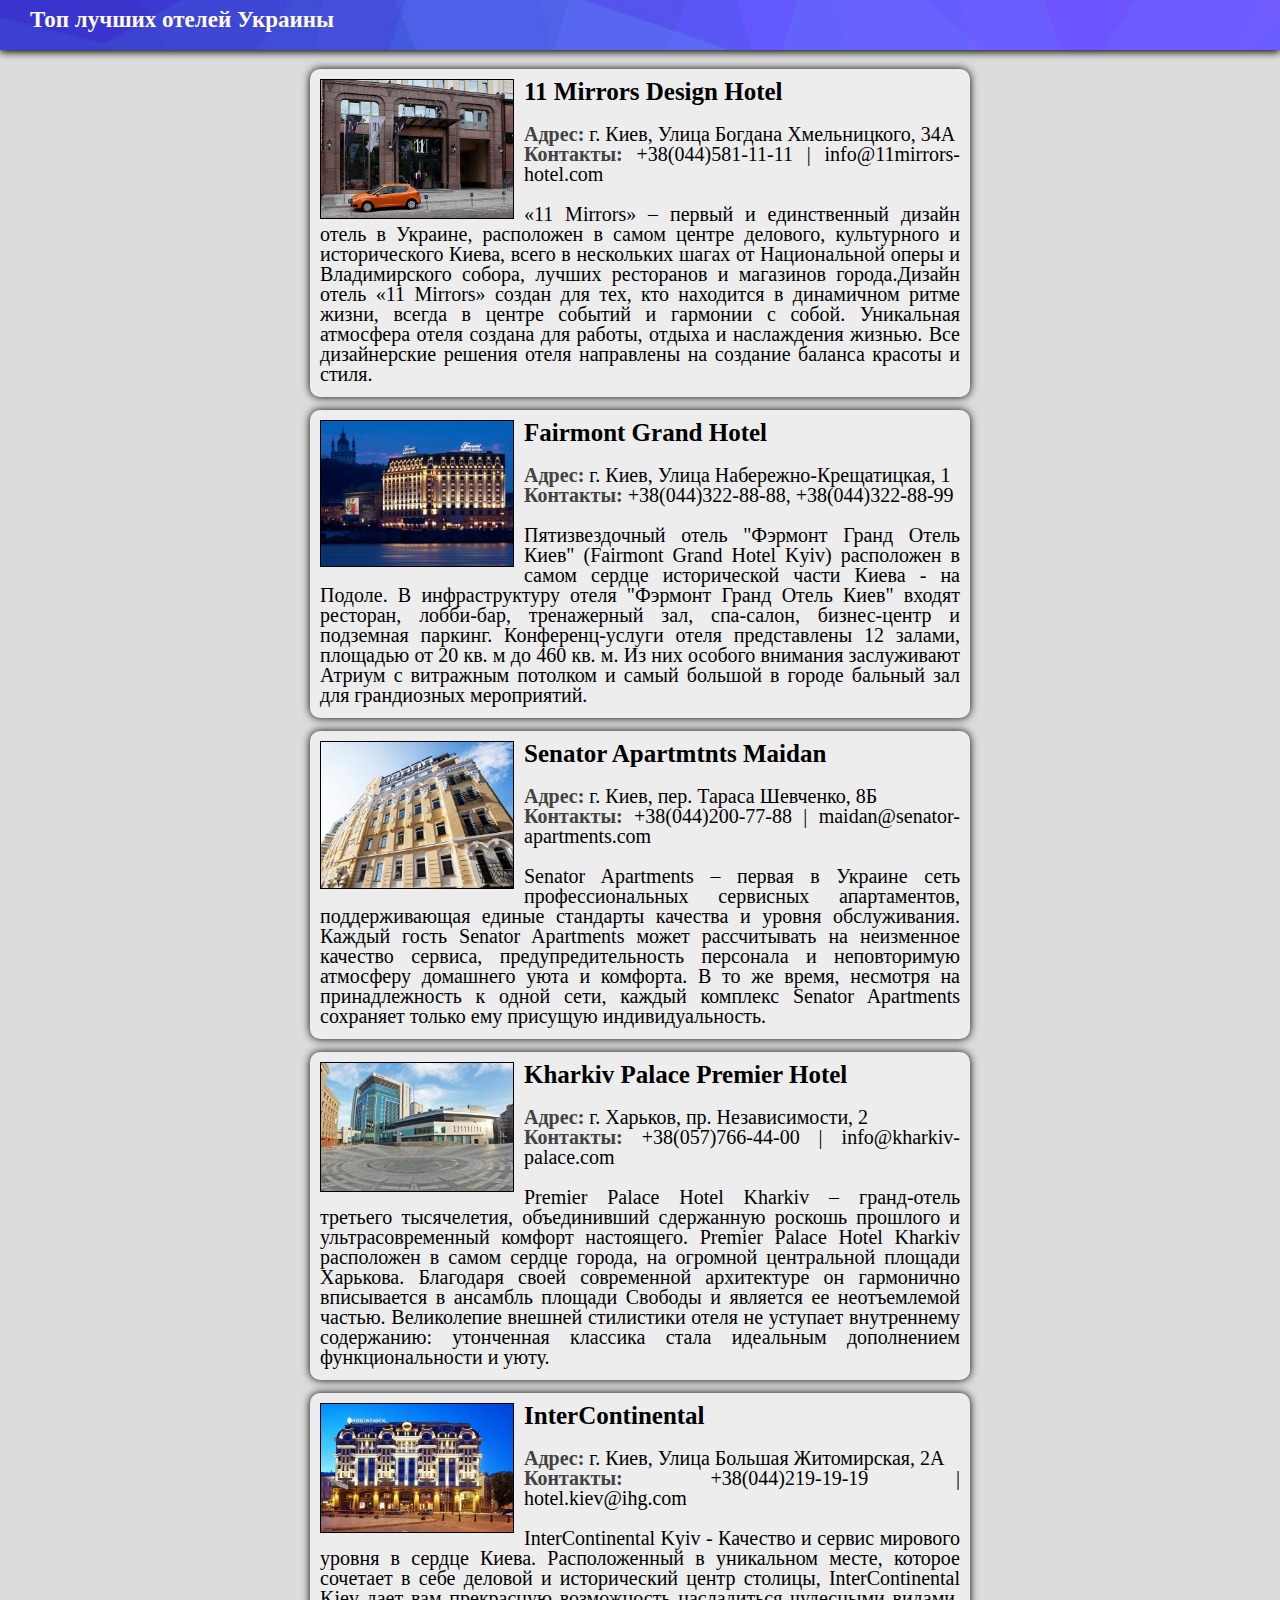
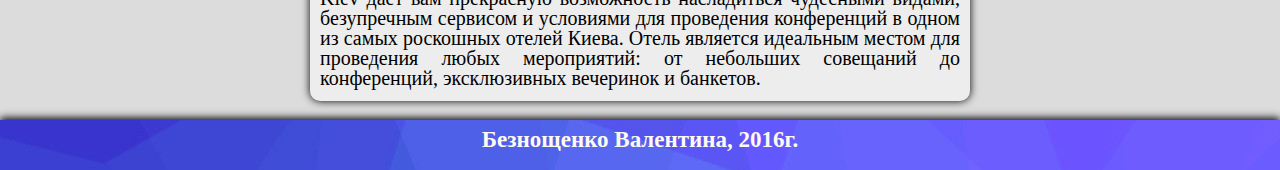
<file: index.html>
<!DOCTYPE HTML >
<html lang="ru"> 
<head> 
<title>Топ лучших отелей Украины</title> 
<meta charset="UTF-8">
<link href="style.css" rel="stylesheet">
</head> 

<body> 
<div id='header'>
Топ лучших отелей Украины
</div>

<div class='box'>
<img src='img/11m.jpg' alt='11 Mirrors Design Hotel'>
<kbd class='name'>11 Mirrors Design Hotel</kbd>
<br>
<br><kbd class='teg'>Адрес:</kbd> г. Киев, Улица Богдана Хмельницкого, 34А
<br><kbd class='teg'>Контакты:</kbd> +38(044)581-11-11 | info@11mirrors-hotel.com
<br>
<br>«11 Mirrors» – первый и единственный дизайн отель в Украине, расположен в самом центре делового, культурного и исторического Киева, всего в нескольких шагах от Национальной оперы и 
Владимирского собора, лучших ресторанов и магазинов города.Дизайн отель «11 Mirrors» создан для тех, кто находится в динамичном ритме жизни, всегда в центре событий и гармонии с собой. 
Уникальная атмосфера отеля создана для работы, отдыха и наслаждения жизнью. Все дизайнерские решения отеля направлены на создание баланса красоты и стиля.
</div>

<div class='box'>
<img src='img/FGH.jpg' alt='Fairmont Grand Hotel'>
<kbd class='name'>Fairmont Grand Hotel </kbd>
<br>
<br><kbd class='teg'>Адрес:</kbd> г. Киев, Улица Набережно-Крещатицкая, 1
<br><kbd class='teg'>Контакты:</kbd> +38(044)322-88-88, +38(044)322-88-99 
<br>
<br>Пятизвездочный отель "Фэрмонт Гранд Отель Киев" (Fairmont Grand Hotel Kyiv) расположен в самом сердце исторической части Киева - на Подоле. В инфраструктуру отеля "Фэрмонт Гранд 
Отель Киев" входят ресторан, лобби-бар, тренажерный зал, спа-салон, бизнес-центр и подземная паркинг. Конференц-услуги отеля представлены 12 залами, площадью от 20 кв. м до 460 кв. 
м. Из них особого внимания заслуживают Атриум c витражным потолком и самый большой в городе бальный зал для грандиозных мероприятий.
</div>

<div class='box'>
<img src='img/SAM.jpg' alt='Senator Apartmtnts Maidan'>
<kbd class='name'>Senator Apartmtnts Maidan</kbd>
<br>
<br><kbd class='teg'>Адрес:</kbd> г. Киев, пер. Тараса Шевченко, 8Б
<br><kbd class='teg'>Контакты:</kbd> +38(044)200-77-88 | maidan@senator-apartments.com 
<br>
<br>Senator Apartments – первая в Украине сеть профессиональных сервисных апартаментов, поддерживающая единые стандарты качества и уровня обслуживания. Каждый гость Senator 
Apartments может рассчитывать на неизменное качество сервиса, предупредительность персонала и неповторимую атмосферу домашнего уюта и комфорта. В то же время, несмотря на 
принадлежность к одной сети, каждый комплекс Senator Apartments сохраняет только ему присущую индивидуальность.
</div>

<div class='box'>
<img src='img/KPPH.jpg' alt='Kharkiv Palace Premier Hotel'>
<kbd class='name'>Kharkiv Palace Premier Hotel</kbd>
<br>
<br><kbd class='teg'>Адрес:</kbd> г. Харьков, пр. Независимости, 2
<br><kbd class='teg'>Контакты:</kbd> +38(057)766-44-00  |  info@kharkiv-palace.com
<br>
<br>Premier Palace Hotel Kharkiv – гранд-отель третьего тысячелетия, объединивший сдержанную роскошь прошлого и ультрасовременный комфорт настоящего. Premier Palace Hotel Kharkiv 
расположен в самом сердце города, на огромной центральной площади Харькова. Благодаря своей современной архитектуре он гармонично вписывается в ансамбль площади Свободы и является ее
 неотъемлемой частью. Великолепие внешней стилистики отеля не уступает внутреннему содержанию: утонченная классика стала идеальным дополнением функциональности и уюту.
</div>

<div class='box'>
<img src='img/IK.jpg' alt='InterContinental'>
<kbd class='name'>InterContinental</kbd>
<br>
<br><kbd class='teg'>Адрес:</kbd> г. Киев, Улица Большая Житомирская, 2A
<br><kbd class='teg'>Контакты:</kbd> +38(044)219-19-19  |  hotel.kiev@ihg.com
<br>
<br>InterContinental Kyiv - Качество и сервис мирового уровня в сердце Киева. Расположенный в уникальном месте, которое сочетает в себе деловой и исторический центр столицы, 
InterContinental Kiev дает вам прекрасную возможность насладиться чудесными видами, безупречным сервисом и условиями для проведения конференций в одном из самых роскошных отелей 
Киева. Отель является идеальным местом для проведения любых мероприятий: от небольших 
совещаний до конференций, эксклюзивных вечеринок и банкетов.
</div>

<div id='bottom'>Безнощенко Валентина, 2016г.</div>

</body> 
</html>
</file>
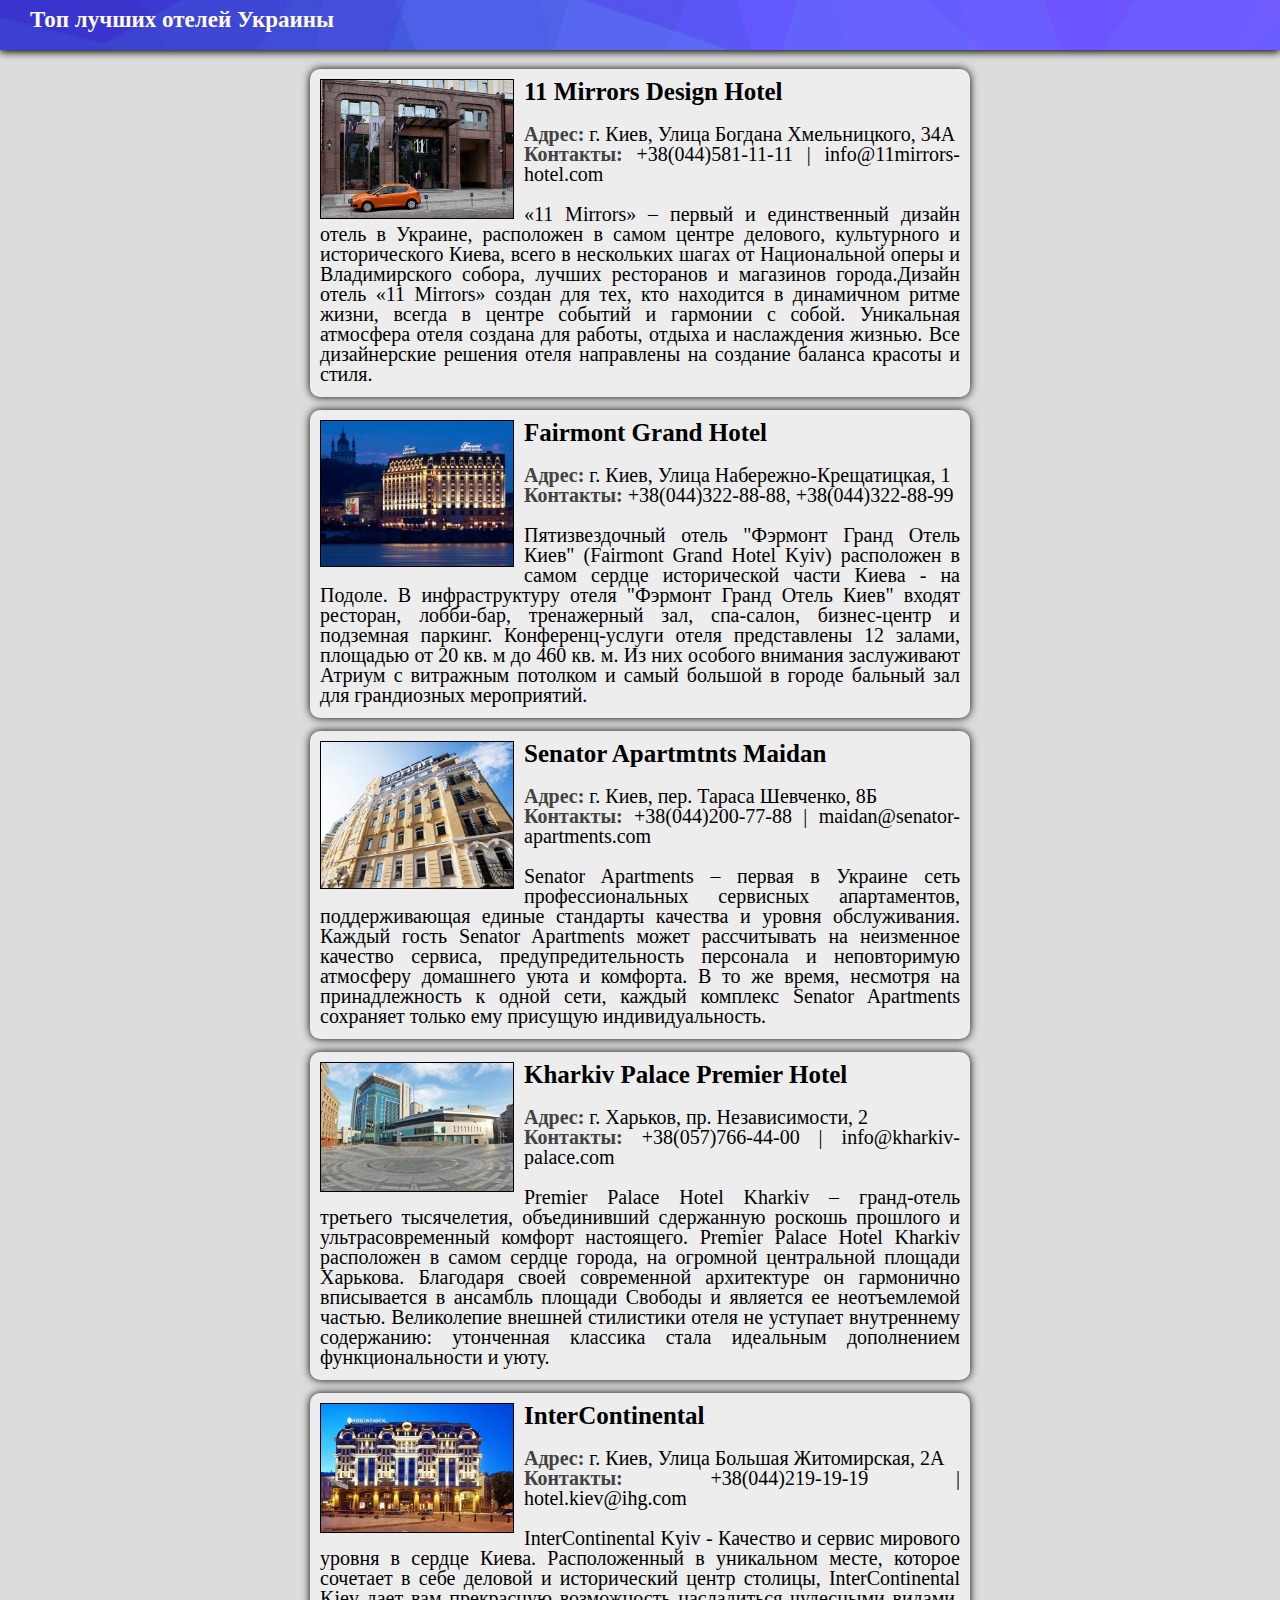
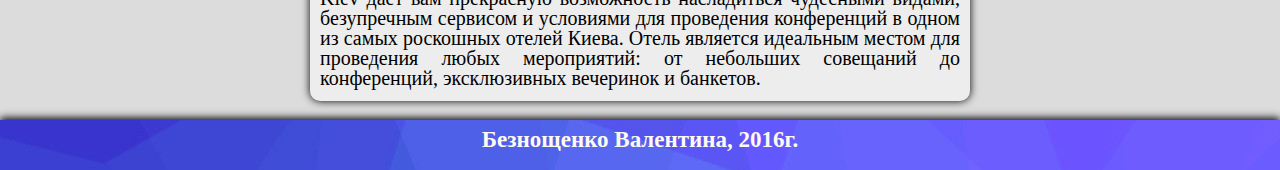
<file: body.html>
<!DOCTYPE HTML >
<html lang="ru"> 
<head> 
<title>Топ лучших отелей Украины</title> 
<meta charset="UTF-8">
<link href="style.css" rel="stylesheet">
</head> 

<body> 
<div id='header'>
Топ лучших отелей Украины
</div>

<div class='box'>
<img src='img/11m.jpg' alt='11 Mirrors Design Hotel'>
<kbd class='name'>11 Mirrors Design Hotel</kbd>
<br>
<br><kbd class='teg'>Адрес:</kbd> г. Киев, Улица Богдана Хмельницкого, 34А
<br><kbd class='teg'>Контакты:</kbd> +38(044)581-11-11 | info@11mirrors-hotel.com
<br>
<br>«11 Mirrors» – первый и единственный дизайн отель в Украине, расположен в самом центре делового, культурного и исторического Киева, всего в нескольких шагах от Национальной оперы и 
Владимирского собора, лучших ресторанов и магазинов города.Дизайн отель «11 Mirrors» создан для тех, кто находится в динамичном ритме жизни, всегда в центре событий и гармонии с собой. 
Уникальная атмосфера отеля создана для работы, отдыха и наслаждения жизнью. Все дизайнерские решения отеля направлены на создание баланса красоты и стиля.
</div>

<div class='box'>
<img src='img/FGH.jpg' alt='Fairmont Grand Hotel'>
<kbd class='name'>Fairmont Grand Hotel </kbd>
<br>
<br><kbd class='teg'>Адрес:</kbd> г. Киев, Улица Набережно-Крещатицкая, 1
<br><kbd class='teg'>Контакты:</kbd> +38(044)322-88-88, +38(044)322-88-99 
<br>
<br>Пятизвездочный отель "Фэрмонт Гранд Отель Киев" (Fairmont Grand Hotel Kyiv) расположен в самом сердце исторической части Киева - на Подоле. В инфраструктуру отеля "Фэрмонт Гранд 
Отель Киев" входят ресторан, лобби-бар, тренажерный зал, спа-салон, бизнес-центр и подземная паркинг. Конференц-услуги отеля представлены 12 залами, площадью от 20 кв. м до 460 кв. 
м. Из них особого внимания заслуживают Атриум c витражным потолком и самый большой в городе бальный зал для грандиозных мероприятий.
</div>

<div class='box'>
<img src='img/SAM.jpg' alt='Senator Apartmtnts Maidan'>
<kbd class='name'>Senator Apartmtnts Maidan</kbd>
<br>
<br><kbd class='teg'>Адрес:</kbd> г. Киев, пер. Тараса Шевченко, 8Б
<br><kbd class='teg'>Контакты:</kbd> +38(044)200-77-88 | maidan@senator-apartments.com 
<br>
<br>Senator Apartments – первая в Украине сеть профессиональных сервисных апартаментов, поддерживающая единые стандарты качества и уровня обслуживания. Каждый гость Senator 
Apartments может рассчитывать на неизменное качество сервиса, предупредительность персонала и неповторимую атмосферу домашнего уюта и комфорта. В то же время, несмотря на 
принадлежность к одной сети, каждый комплекс Senator Apartments сохраняет только ему присущую индивидуальность.
</div>

<div class='box'>
<img src='img/KPPH.jpg' alt='Kharkiv Palace Premier Hotel'>
<kbd class='name'>Kharkiv Palace Premier Hotel</kbd>
<br>
<br><kbd class='teg'>Адрес:</kbd> г. Харьков, пр. Независимости, 2
<br><kbd class='teg'>Контакты:</kbd> +38(057)766-44-00  |  info@kharkiv-palace.com
<br>
<br>Premier Palace Hotel Kharkiv – гранд-отель третьего тысячелетия, объединивший сдержанную роскошь прошлого и ультрасовременный комфорт настоящего. Premier Palace Hotel Kharkiv 
расположен в самом сердце города, на огромной центральной площади Харькова. Благодаря своей современной архитектуре он гармонично вписывается в ансамбль площади Свободы и является ее
 неотъемлемой частью. Великолепие внешней стилистики отеля не уступает внутреннему содержанию: утонченная классика стала идеальным дополнением функциональности и уюту.
</div>

<div class='box'>
<img src='img/IK.jpg' alt='InterContinental'>
<kbd class='name'>InterContinental</kbd>
<br>
<br><kbd class='teg'>Адрес:</kbd> г. Киев, Улица Большая Житомирская, 2A
<br><kbd class='teg'>Контакты:</kbd> +38(044)219-19-19  |  hotel.kiev@ihg.com
<br>
<br>InterContinental Kyiv - Качество и сервис мирового уровня в сердце Киева. Расположенный в уникальном месте, которое сочетает в себе деловой и исторический центр столицы, 
InterContinental Kiev дает вам прекрасную возможность насладиться чудесными видами, безупречным сервисом и условиями для проведения конференций в одном из самых роскошных отелей 
Киева. Отель является идеальным местом для проведения любых мероприятий: от небольших 
совещаний до конференций, эксклюзивных вечеринок и банкетов.
</div>

<div id='bottom'>Безнощенко Валентина, 2016г.</div>

</body> 
</html>
</file>
<file: style.css>
body {
 background-color:#DCDCDC;
 margin:0;
}

#header {
 background-color:#47a0c6;
 background: url(img/3.jpg);
 text-align:left;
 height:40px;
 color:	#FFFAF0;
 padding:7px 30px 3px;
 font-family:Gabriola;
 font-size:23px;
 font-weight:bold;
 box-shadow: 0px 2px 8px rgba(0, 0, 0, 1); 
 margin-bottom:1.5%;
 
 }
 
 #bottom {
 background-color:#47a0c6;
 background: url(img/3.jpg);
 text-align:left;
 height:40px;
 color:	#FFFAF0;
 padding:7px 30px 3px;
 font-family:Gabriola;
 font-size:23px;
 font-weight:bold;
 text-align:center;
 box-shadow: 0px -2px 8px rgba(0, 0, 0, 1); 
 margin-top:1.5%;
  }

img{
width:30%;
top:50%;
float:left;
margin-right:10px;
border: 1px  solid black;
}

.box{
background-color:#EDEDED;
box-shadow: 0px 0px 8px rgba(0, 0, 0, 1);
min-width:545px;
padding: 0.8% 0.8% 1% 0.8%;
width: 50%;
margin:1% auto ;
text-align:justify;
border-radius:10px; 
line-height:1;
font-family:Gabriola;
font-size:20px;
}

.box:hover .name{
color: #102891;}

.name{
font-size:25px;
font-family:Gabriola;
font-weight:bold;}

.teg{
color:#424242;
font-family:Gabriola;
font-size:20px;
font-weight:bold;}
</file>
